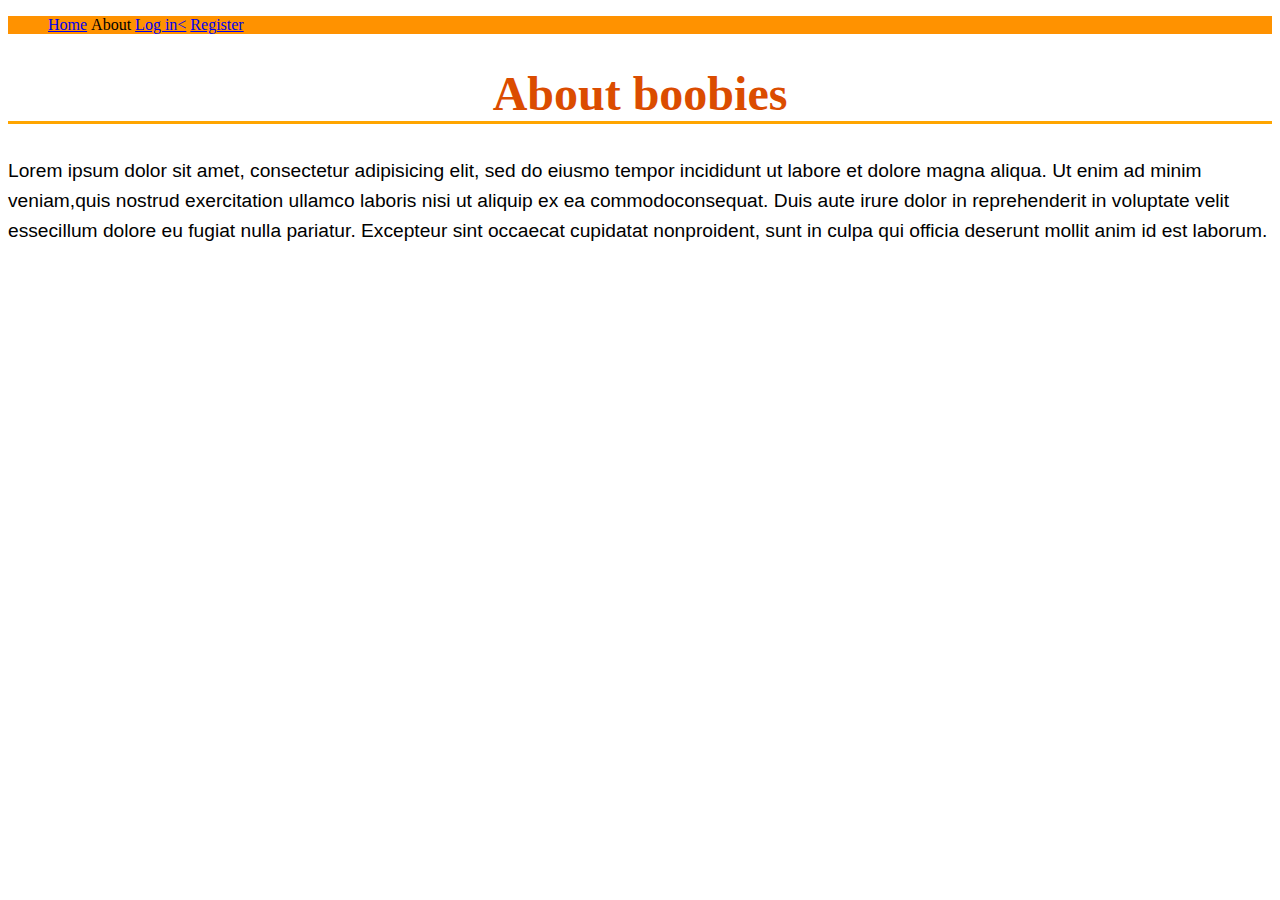
<file: about.html>
<!DOCTYPE html>
<html>
<head>
	<title>uwu</title>
	<link rel="stylesheet" type="text/css" href="style.css">
</head>
<body>
	<header>
		<nav>
			<ul>
				<li><a href="index.html">Home</a></li>
				<li>About</li>
				<li><a href="login.html">Log in<</a></li>
	            <li><a href="register.html">Register</a></li>
	         </ul>
	     </nav>
	</header>
	<section>
	     <h1>About boobies</h1>
	      <p> Lorem ipsum dolor sit amet, consectetur adipisicing elit, sed do eiusmo tempor incididunt ut labore et dolore magna aliqua. Ut enim ad minim veniam,quis nostrud exercitation ullamco laboris nisi ut aliquip ex ea commodoconsequat. Duis aute irure dolor in reprehenderit in voluptate velit essecillum dolore eu fugiat nulla pariatur. Excepteur sint occaecat cupidatat nonproident, sunt in culpa qui officia deserunt mollit anim id est laborum.</p>
    </section>
</body>
</html>
</file>
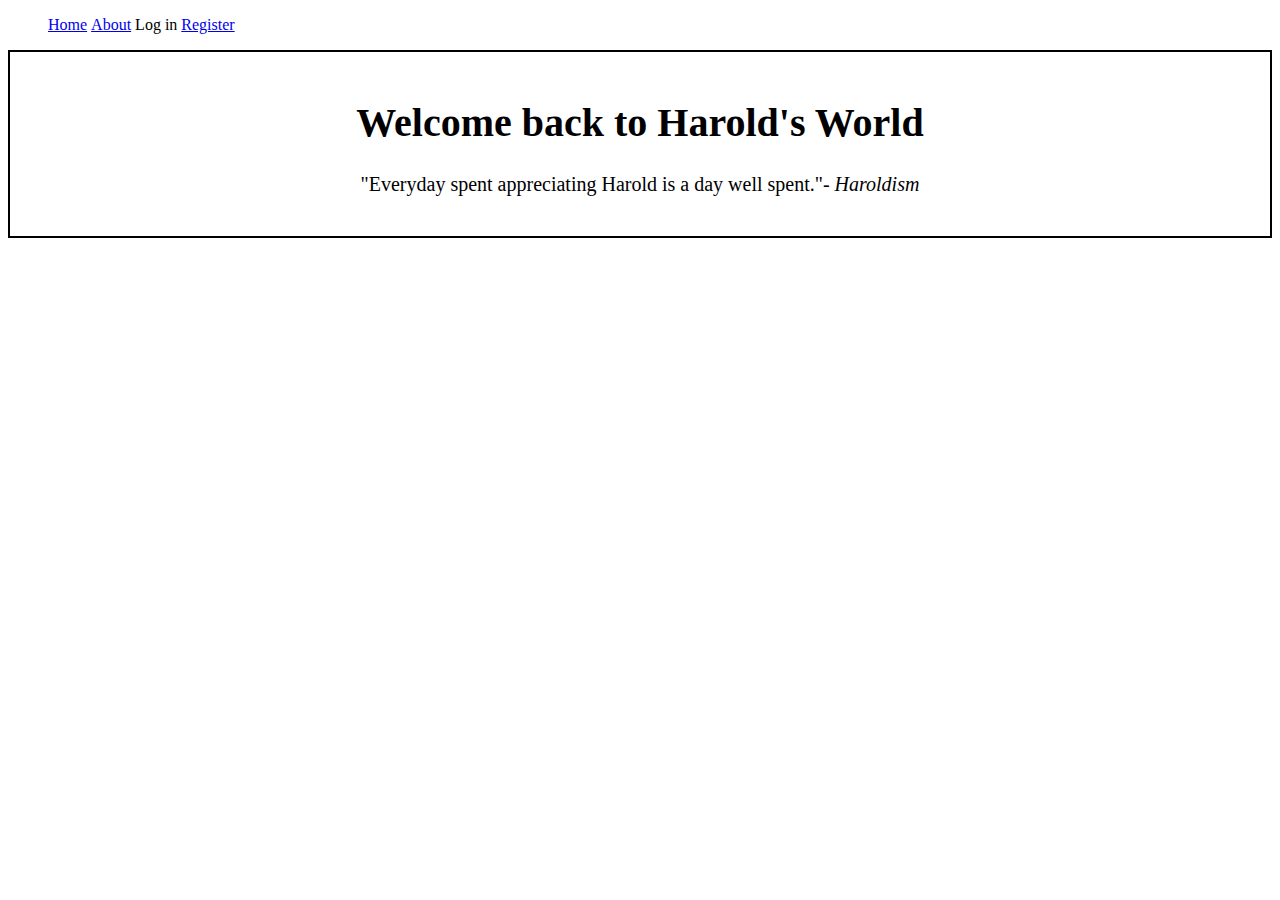
<file: login.html>
<!DOCTYPE html>
<html>
<head>
	<title> Log In To Harold's World</title>
	<link rel="stylesheet" type="text/css" href="loginsytle.css">
</head>
<body>
	<header>
		<nav>
			<ul>
				<li><a href="index.html">Home</a></li>
				<li><a href="about.html">About</a></li>
				<li>Log in </li>
	            <li><a href="register.html">Register</a></li>
	         </ul>
	     </nav>
	</header>
	<section>
	<div class="boxmodel">
	     <h1>Welcome back to Harold's World</h1>
	      <p>"Everyday spent appreciating Harold is a day well spent."- <i>Haroldism</i></p>
	</div>
    </section>
</body>
</html>
</file>
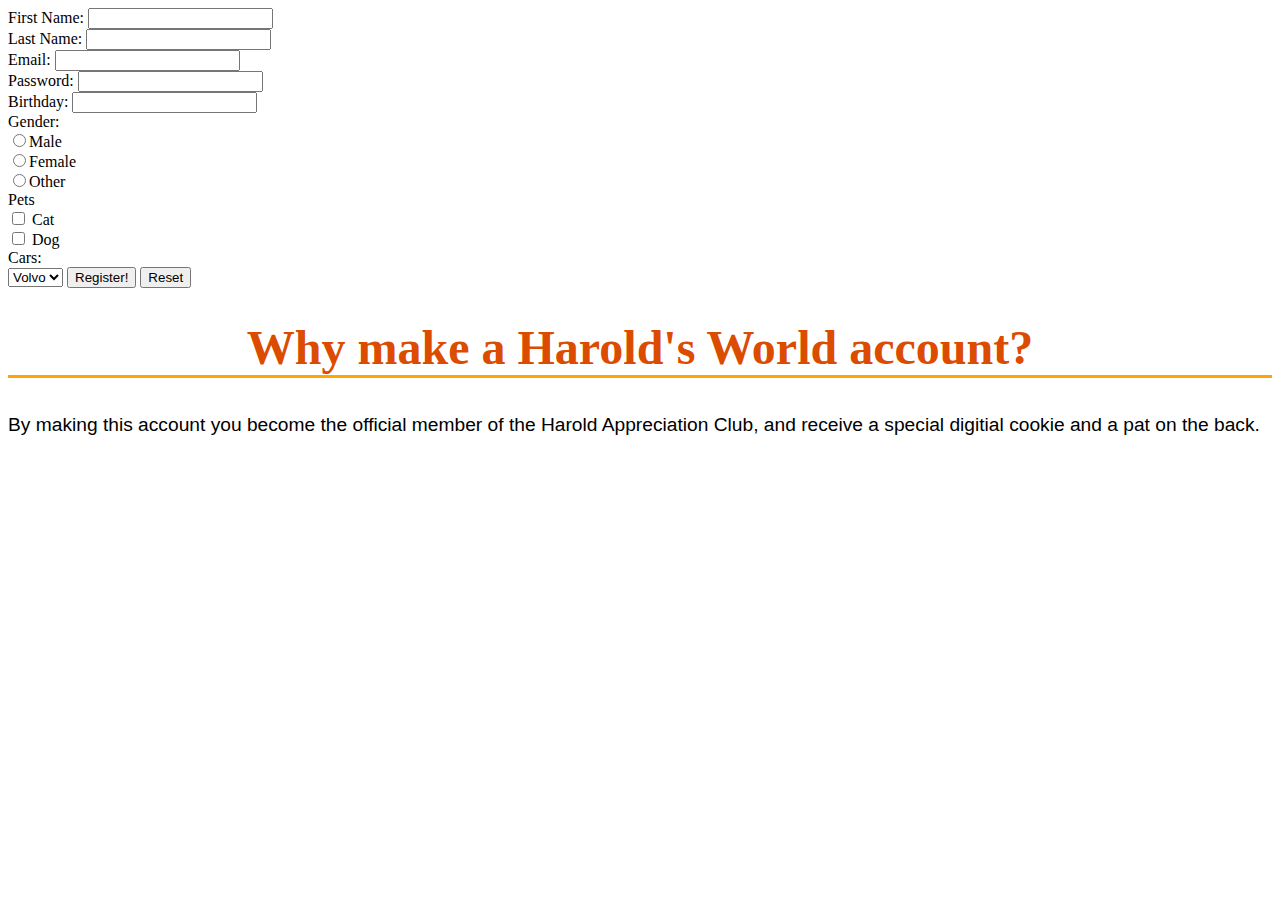
<file: register.html>
<!DOCTYPE html>
<html>
<head>
	<title>Register</title>
	<link rel="stylesheet" type="text/css" href="style.css">
</head>
<body>

<div>
	<form method="GET">
		First Name: <input type="text" name="firstname"><br>
		Last Name: <input type="text"name="lastname"><br>
		Email: <input type="email" name="email" required><br>
		Password: <input type="password" name="password" min="6"><br>
		Birthday: <input type="date name="birthday""><br>
		Gender:<br>
		<input type="radio" name="gender" value="male">Male<br>
		<input type="radio" name="gender" value="female">Female<br>
		<input type="radio" name="gender" value="space nigger">Other<br>
		Pets <br>
		<input type="checkbox" name="dog"> Cat<br>
        <input type="checkbox" name="cat"> Dog<br>
        Cars: <br>
        <select name="cars">
        	<option value="volvo" name="volvo">Volvo</option>
        	<option value="audi" name="audi">Audi</option>
        </select>
		<input type="submit" value="Register!">
		<input type="reset">
	</form>
</div>

<div>
	<h1>Why make a Harold's World account?</h1>
	      <p>By making this account you become the official member of the Harold Appreciation Club, and receive a special digitial cookie and a pat on the back.</p>
</div>

</body>
</html>
</file>
<file: style.css>
body {
	background-size: cover;
}

nav {
	background-color: #FF9200;
}


h1  {
	color: #DB4C00;
	text-align: center;
	font-family: fantasy;
	font-size: 3em;
	border-bottom: 3px solid orange;
	cursor: pointer;
}

p {
	color: black;
	line-height: 30px;
	font-size: 120%;
    font-family: 'Roboto', sans-serif;
}


li {
	list-style: none;
	display: inline-block;
}

.container {
	display: flex;
	flex-wrap: wrap;
	justify-content: center;
}

img {
	width: 450px;
	height: 300px;
	margin: 8px;
}


footer {
	clear: both;
	text-align: center;
}

.webtext {
	border: 2px solid teal;
}

.active {
	color: red;
}

#div1 {
	font-style: bold;
	font-size: 140%;
}

.navbar {
	position: fixed;
	top: 0;
	width: 100%;
}

.form-inline {
	background-color: orange;
}

.container {
	margin-top: 60px;
}

.footer {
	left: 0;
	bottom: 0;
	width: 100%;
	background-color: #272522;
	color: white;
	text-align: center;
	padding: 20px 0px;
}
</file>
<file: loginsytle.css>
h2 {
	color: blue;
}

li {
	list-style: none;
	display: inline-block;
}

.boxmodel {
	border: 2px solid black;
	padding: 20px 5px;
	text-align: center;
	font-size: 20px;
}
</file>
